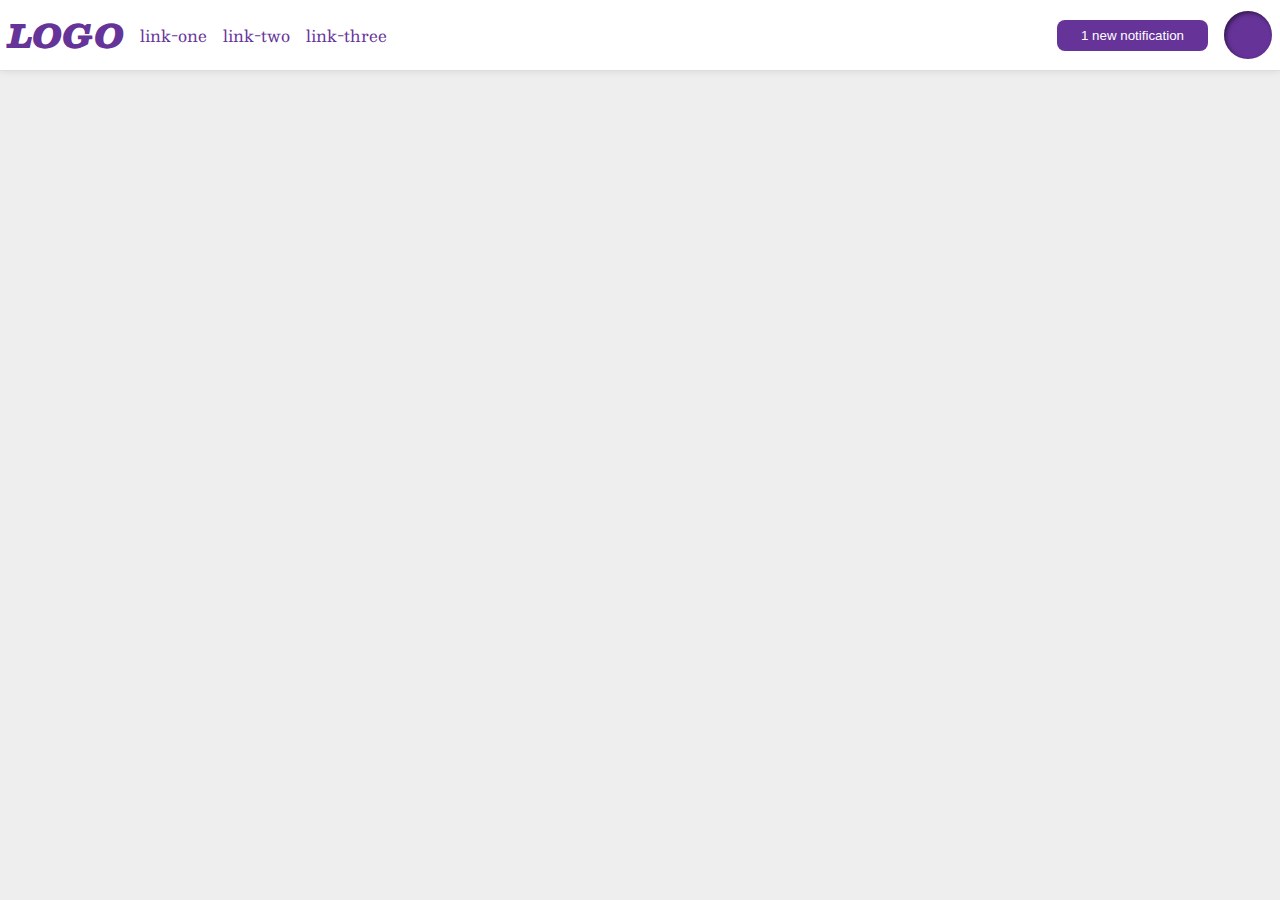
<file: flex/03-flex-header-2/index.html>
<!DOCTYPE html>
<html lang="en">
  <head>
    <meta charset="UTF-8" />
    <meta http-equiv="X-UA-Compatible" content="IE=edge" />
    <meta name="viewport" content="width=device-width, initial-scale=1.0" />
    <title>Flex Header 2</title>
    <link rel="stylesheet" href="style.css" />
  </head>
  <body>
    <div class="header">
      <div class="left-side">
        <div class="logo">LOGO</div>
        <div>
          <ul class="links">
            <li><a href="https://google.com">link-one</a></li>
            <li><a href="https://google.com">link-two</a></li>
            <li><a href="https://google.com">link-three</a></li>
          </ul>
        </div>
      </div>
      <div class="right-side">
        <div>
          <button class="notifications">1 new notification</button>
        </div>
        <div class="profile-image"></div>
      </div>
    </div>
  </body>
</html>
</file>
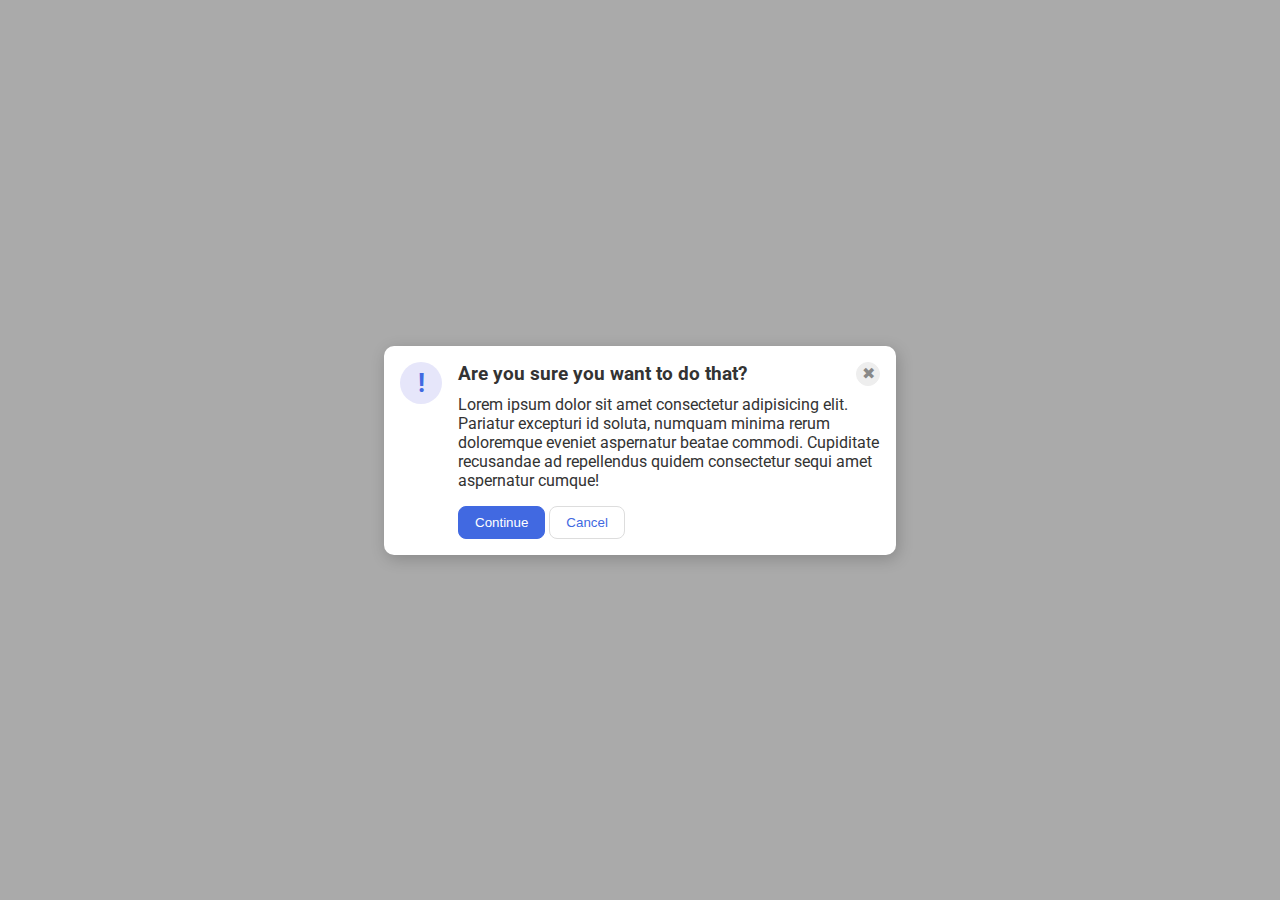
<file: flex/05-flex-modal/index.html>
<!DOCTYPE html>
<html lang="en">
  <head>
    <meta charset="UTF-8" />
    <meta http-equiv="X-UA-Compatible" content="IE=edge" />
    <meta name="viewport" content="width=device-width, initial-scale=1.0" />
    <link rel="stylesheet" href="style.css" />
    <title>Modal</title>
  </head>
  <body>
    <div class="modal">
      <div class="blue-symbol">
        <div class="icon">!</div>
      </div>
      <div class="core-contents">
        <div class="header">
          Are you sure you want to do that?
          <button class="close-button">✖</button>
        </div>
        <div class="text">
          Lorem ipsum dolor sit amet consectetur adipisicing elit. Pariatur
          excepturi id soluta, numquam minima rerum doloremque eveniet
          aspernatur beatae commodi. Cupiditate recusandae ad repellendus quidem
          consectetur sequi amet aspernatur cumque!
        </div>
        <button class="continue">Continue</button>
        <button class="cancel">Cancel</button>
      </div>
    </div>
  </body>
</html>
</file>
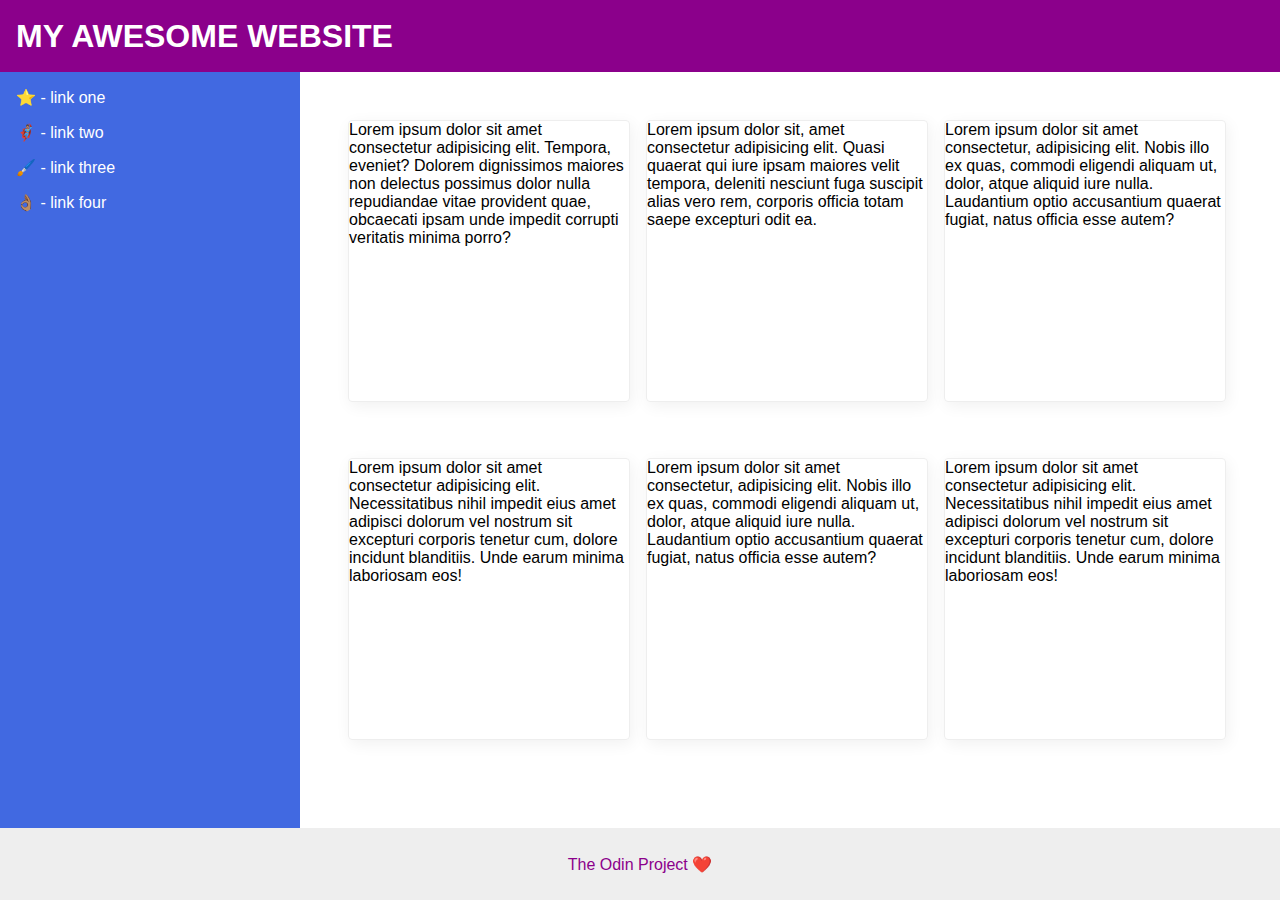
<file: flex/07-flex-layout-2/index.html>
<!DOCTYPE html>
<html lang="en">
  <head>
    <meta charset="UTF-8" />
    <meta http-equiv="X-UA-Compatible" content="IE=edge" />
    <meta name="viewport" content="width=device-width, initial-scale=1.0" />
    <title>The Holy Grail</title>
    <link rel="stylesheet" href="style.css" />
  </head>
  <body>
    <div class="header">MY AWESOME WEBSITE</div>
    <div class="contents">
      <div class="sidebar">
        <ul>
          <li><a href="#">⭐ - link one</a></li>
          <li><a href="#">🦸🏽‍♂️ - link two</a></li>
          <li><a href="#">🖌️ - link three</a></li>
          <li><a href="#">👌🏽 - link four</a></li>
        </ul>
      </div>
      <div class="cards">
        <div class="card">
          Lorem ipsum dolor sit amet consectetur adipisicing elit. Tempora,
          eveniet? Dolorem dignissimos maiores non delectus possimus dolor nulla
          repudiandae vitae provident quae, obcaecati ipsam unde impedit
          corrupti veritatis minima porro?
        </div>
        <div class="card">
          Lorem ipsum dolor sit, amet consectetur adipisicing elit. Quasi
          quaerat qui iure ipsam maiores velit tempora, deleniti nesciunt fuga
          suscipit alias vero rem, corporis officia totam saepe excepturi odit
          ea.
        </div>
        <div class="card">
          Lorem ipsum dolor sit amet consectetur, adipisicing elit. Nobis illo
          ex quas, commodi eligendi aliquam ut, dolor, atque aliquid iure nulla.
          Laudantium optio accusantium quaerat fugiat, natus officia esse autem?
        </div>
        <div class="card">
          Lorem ipsum dolor sit amet consectetur adipisicing elit.
          Necessitatibus nihil impedit eius amet adipisci dolorum vel nostrum
          sit excepturi corporis tenetur cum, dolore incidunt blanditiis. Unde
          earum minima laboriosam eos!
        </div>
        <div class="card">
          Lorem ipsum dolor sit amet consectetur, adipisicing elit. Nobis illo
          ex quas, commodi eligendi aliquam ut, dolor, atque aliquid iure nulla.
          Laudantium optio accusantium quaerat fugiat, natus officia esse autem?
        </div>
        <div class="card">
          Lorem ipsum dolor sit amet consectetur adipisicing elit.
          Necessitatibus nihil impedit eius amet adipisci dolorum vel nostrum
          sit excepturi corporis tenetur cum, dolore incidunt blanditiis. Unde
          earum minima laboriosam eos!
        </div>
      </div>
    </div>
    <div class="footer">The Odin Project ❤️</div>
  </body>
</html>
</file>
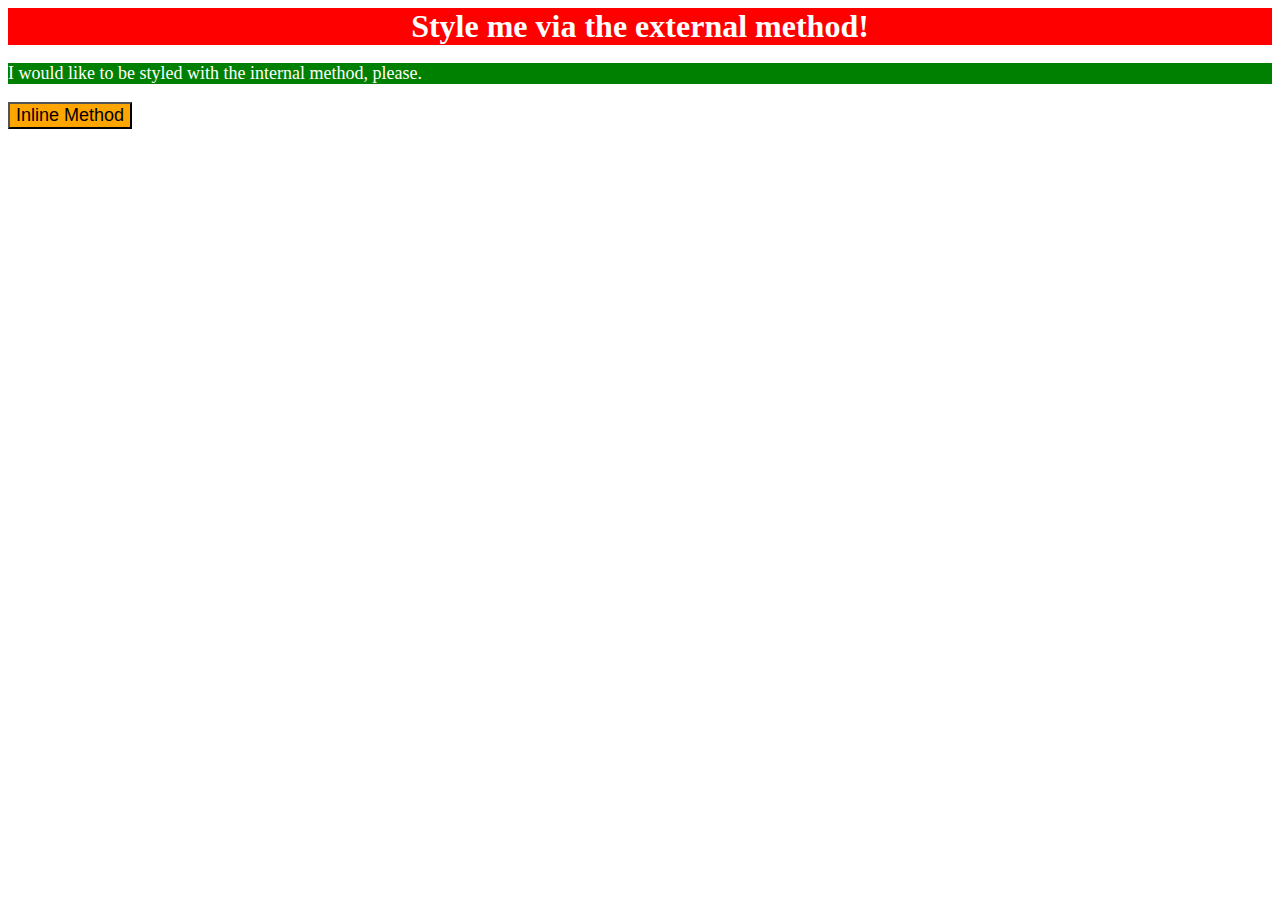
<file: foundations/01-css-methods/index.html>
<!DOCTYPE html>
<html lang="en">
  <head>
    <meta charset="UTF-8">
    <meta http-equiv="X-UA-Compatible" content="IE=edge">
    <meta name="viewport" content="width=device-width, initial-scale=1.0">
    <link rel="stylesheet" href="styles.css">
    <style>
      p {
          background-color: green;
          color: white;
          font-size: 18px;
      }
    </style>
    <title>Methods for Adding CSS</title>
  </head>
  <body>
    <div>Style me via the external method!</div>
    <p>I would like to be styled with the internal method, please.</p>
    <button style="background-color: orange; font-size: 18px;">Inline Method</button>
  </body>
</html>
</file>
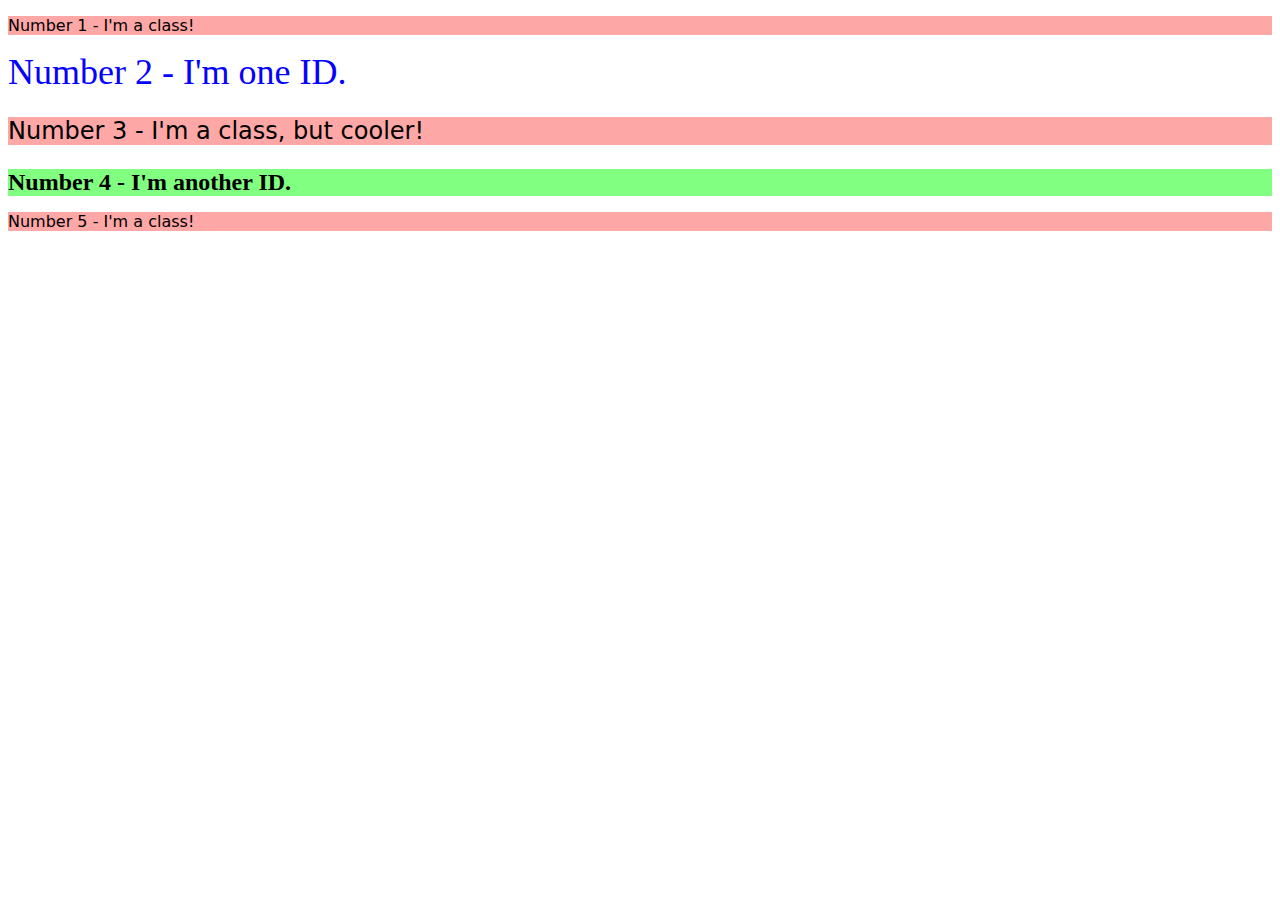
<file: foundations/02-class-id-selectors/index.html>
<!DOCTYPE html>
<html lang="en">
  <head>
    <meta charset="UTF-8">
    <meta http-equiv="X-UA-Compatible" content="IE=edge">
    <meta name="viewport" content="width=device-width, initial-scale=1.0">
    <title>Class and ID Selectors</title>
    <link rel="stylesheet" href="style.css">
  </head>
  <body>
    <p class="paragraph">Number 1 - I'm a class!</p>
    <div id="second">Number 2 - I'm one ID.</div>
    <p class="third paragraph">Number 3 - I'm a class, but cooler!</p>
    <div id="fourth">Number 4 - I'm another ID.</div>
    <p class="paragraph">Number 5 - I'm a class!</p>
  </body>
</html>
</file>
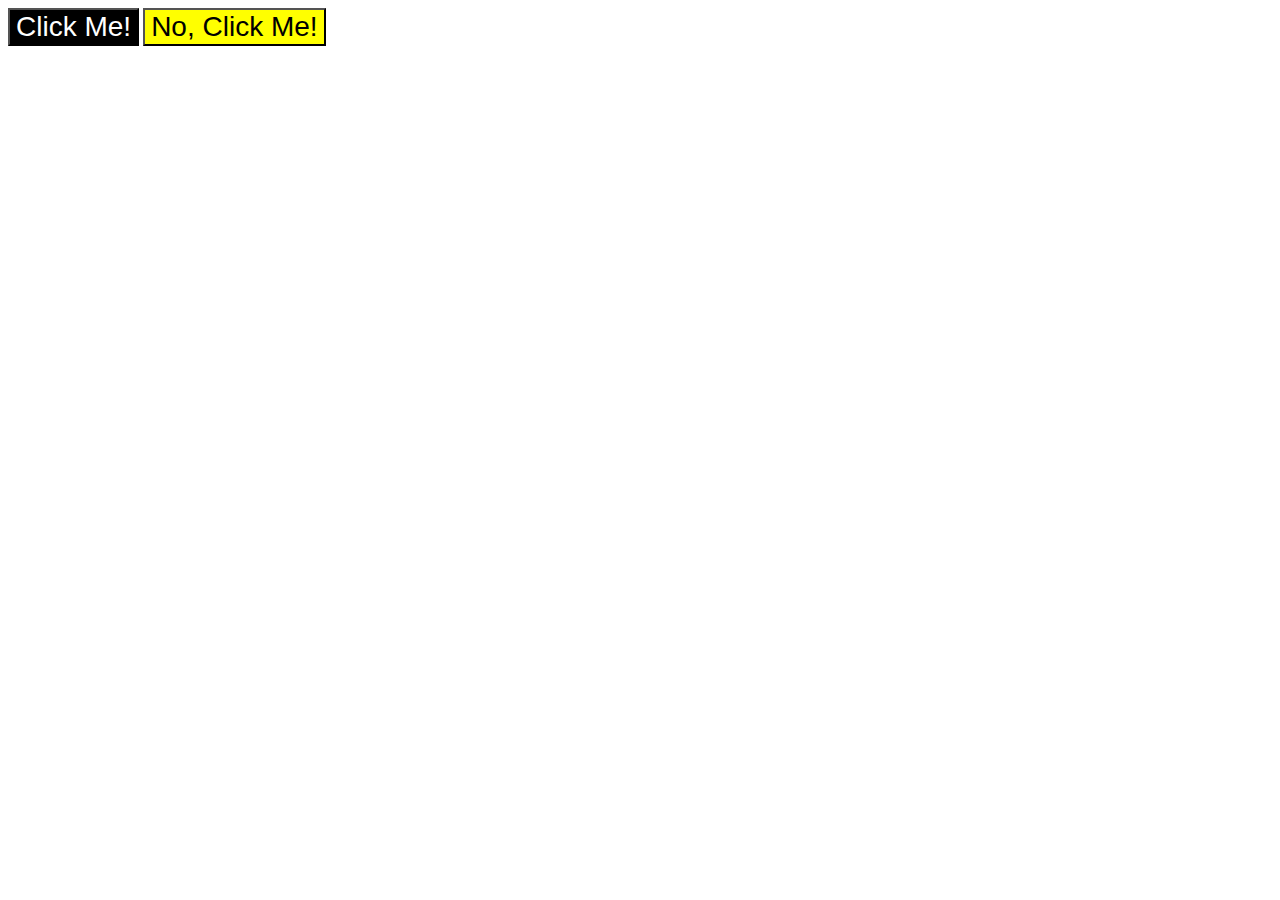
<file: foundations/03-grouping-selectors/index.html>
<!DOCTYPE html>
<html lang="en">
  <head>
    <meta charset="UTF-8">
    <meta http-equiv="X-UA-Compatible" content="IE=edge">
    <meta name="viewport" content="width=device-width, initial-scale=1.0">
    <title>Grouping Selectors</title>
    <link rel="stylesheet" href="style.css">
  </head>
  <body>
    <button class="first-button">Click Me!</button>
    <button class="second-button">No, Click Me!</button>
  </body>
</html>
</file>
<file: flex/03-flex-header-2/style.css>
/* this is some magical font-importing.  
you'll learn about it later. */
@import url('https://fonts.googleapis.com/css2?family=Besley:ital,wght@0,400;1,900&display=swap');

body {
  margin: 0;
  background: #eee;
  font-family: Besley, serif;
}

.header {
  background: white;
  border-bottom: 1px solid #ddd;
  box-shadow: 0 0 8px rgba(0,0,0,.1);
  display: flex;
  justify-content: space-between;
  padding: 8px;
  align-items: center;
}

.profile-image {
  background: rebeccapurple;
  box-shadow: inset 2px 2px 4px rgba(0,0,0,.5);
  border-radius: 50%;
  width: 48px;
  height: 48px;
}

.logo {
  color: rebeccapurple;
  font-size: 32px;
  font-weight: 900;
  font-style: italic;
}

button {
  border: none;
  border-radius: 8px;
  background: rebeccapurple;
  color: white;
  padding: 8px 24px;
}

a {
  /* this removes the line under our links */
  text-decoration: none;
  color: rebeccapurple;
}

ul {
  list-style-type: none;
  padding: 0;
  margin: 0;
  gap: 16px;
}

.left-side, .right-side {
  display: flex;
  align-items: center;
  gap: 16px;
}

.links {
  display: flex;
}
</file>
<file: flex/05-flex-modal/style.css>
@import url("https://fonts.googleapis.com/css2?family=Roboto:wght@400;700&display=swap");

html,
body {
  height: 100%;
}

body {
  font-family: Roboto, sans-serif;
  margin: 0;
  background: #aaa;
  color: #333;
  /* I'll give you this one for free lol */
  display: flex;
  align-items: center;
  justify-content: center;
}

.modal {
  background: white;
  width: 480px;
  border-radius: 10px;
  box-shadow: 2px 4px 16px rgba(0, 0, 0, 0.2);
  padding: 16px;
  display: flex;
}

.header {
  display: flex;
  font-weight: bold;
  font-size: larger;
  justify-content: space-between;
  margin-bottom: 9px;
}

.icon {
  color: royalblue;
  font-size: 26px;
  font-weight: 700;
  background: lavender;
  width: 42px;
  height: 42px;
  border-radius: 50%;
  display: flex;
  align-items: center;
  justify-content: center;
  margin-right: 16px;
}

.close-button {
  background: #eee;
  border-radius: 50%;
  color: #888;
  font-weight: 400;
  font-size: 16px;
  height: 24px;
  width: 24px;
  display: flex;
  align-items: center;
  justify-content: center;
  border: 1px solid #eee;
  padding: 0;
}



button {
  cursor: pointer;
  padding: 8px 16px;
  border-radius: 8px;
}

button.continue {
  background: royalblue;
  border: 1px solid royalblue;
  color: white;
}

button.cancel {
  background: white;
  border: 1px solid #ddd;
  color: royalblue;
}

.text {
  margin-bottom: 16px;
}
</file>
<file: flex/07-flex-layout-2/style.css>
body {
  font-family: -apple-system, BlinkMacSystemFont, "Segoe UI", Roboto, Oxygen,
    Ubuntu, Cantarell, "Open Sans", "Helvetica Neue", sans-serif;
  margin: 0;
  min-height: 100vh;
  display: flex;
  flex-direction: column;
  justify-content: space-between;
}

.header {
  height: 72px;
  background: darkmagenta;
  color: white;
  font-size: 32px;
  font-weight: 900;
  align-items: center;
  display: flex;
  padding-left: 16px;
}

.footer {
  height: 72px;
  background: #eee;
  color: darkmagenta;
  display: flex;
  justify-content: center;
  align-items: center;
}

.sidebar {
  min-width: 300px;
  background: royalblue;
  box-sizing: border-box;
}

.card {
  border: 1px solid #eee;
  box-shadow: 2px 4px 16px rgba(0, 0, 0, 0.06);
  border-radius: 4px;
  width: 280px;
  height: 280px;
}

.contents {
  display: flex;
  flex: 1;
}

a {
  color: white;
  text-decoration: none;
}

ul {
  display: flex;
  flex-direction: column;
  gap: 16px;
  list-style: none;
  padding-left: 16px;
  margin-top: 16px;
}

.cards {
  padding: 48px;
  display: flex;
  gap: 16px;
  flex-wrap: wrap;
}
</file>
<file: foundations/01-css-methods/styles.css>
div {
    background-color: red;
    color: white;
    font-size: 32px;
    font-weight: bold;
    text-align: center;
}
</file>
<file: foundations/02-class-id-selectors/style.css>
.paragraph {
    background-color: #fea7a7;
    font-family: "Verdana", "DejaVu Sans", sans-serif;
}

#second {
    color: #0301ff;
    font-size: 36px;
}

.third {
    font-size: 24px;
}

#fourth {
    background-color: #80ff80;
    font-size: 24px;
    font-weight: bold;
}
</file>
<file: foundations/03-grouping-selectors/style.css>
.first-button {
    background-color: black;
    color: #fff
}

.second-button {
    background-color: yellow;
}

button {
    font-size: 28px;
    font-family: "Helvetica", "Times New Roman", sans-serif;
}
</file>
